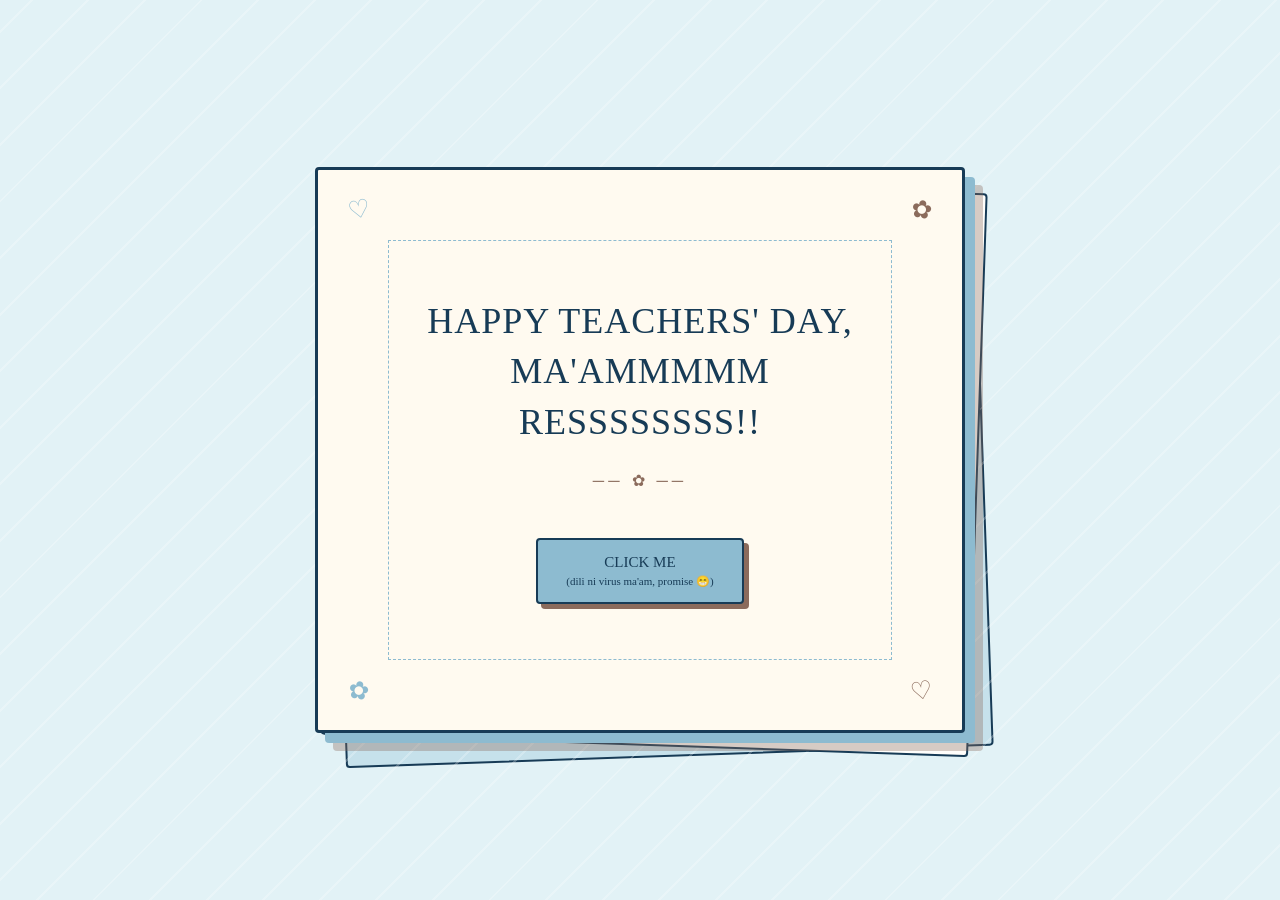
<file: index.html>
<!DOCTYPE html>
<html lang="en">

<head>
    <meta charset="UTF-8">
    <meta name="viewport" content="width=device-width, initial-scale=1.0">
    <title>Happy Teachers' Dayyy</title>
    <link rel="stylesheet" href="style.css">
</head>

<body>

    <main class="cover-page">

        <div class="notepad">

            <div class="paper-decoration top-left">♡</div>
            <div class="paper-decoration top-right">✿</div>

            <div class="cover-content">

                <h1>
                    HAPPY TEACHERS' DAY,<br>
                    MA'AMMMMM RESSSSSSSS!!
                </h1>

                <div class="title-decoration">
                     ── ✿ ── 
                </div>

                <a href="alphasigma.html" class="button">
                    CLICK ME
                    <span>(dili ni virus ma'am, promise 😁)</span>
                </a>

            </div>

            <div class="paper-decoration bottom-left">✿</div>
            <div class="paper-decoration bottom-right">♡</div>

        </div>

    </main>

</body>
</html>
</file>
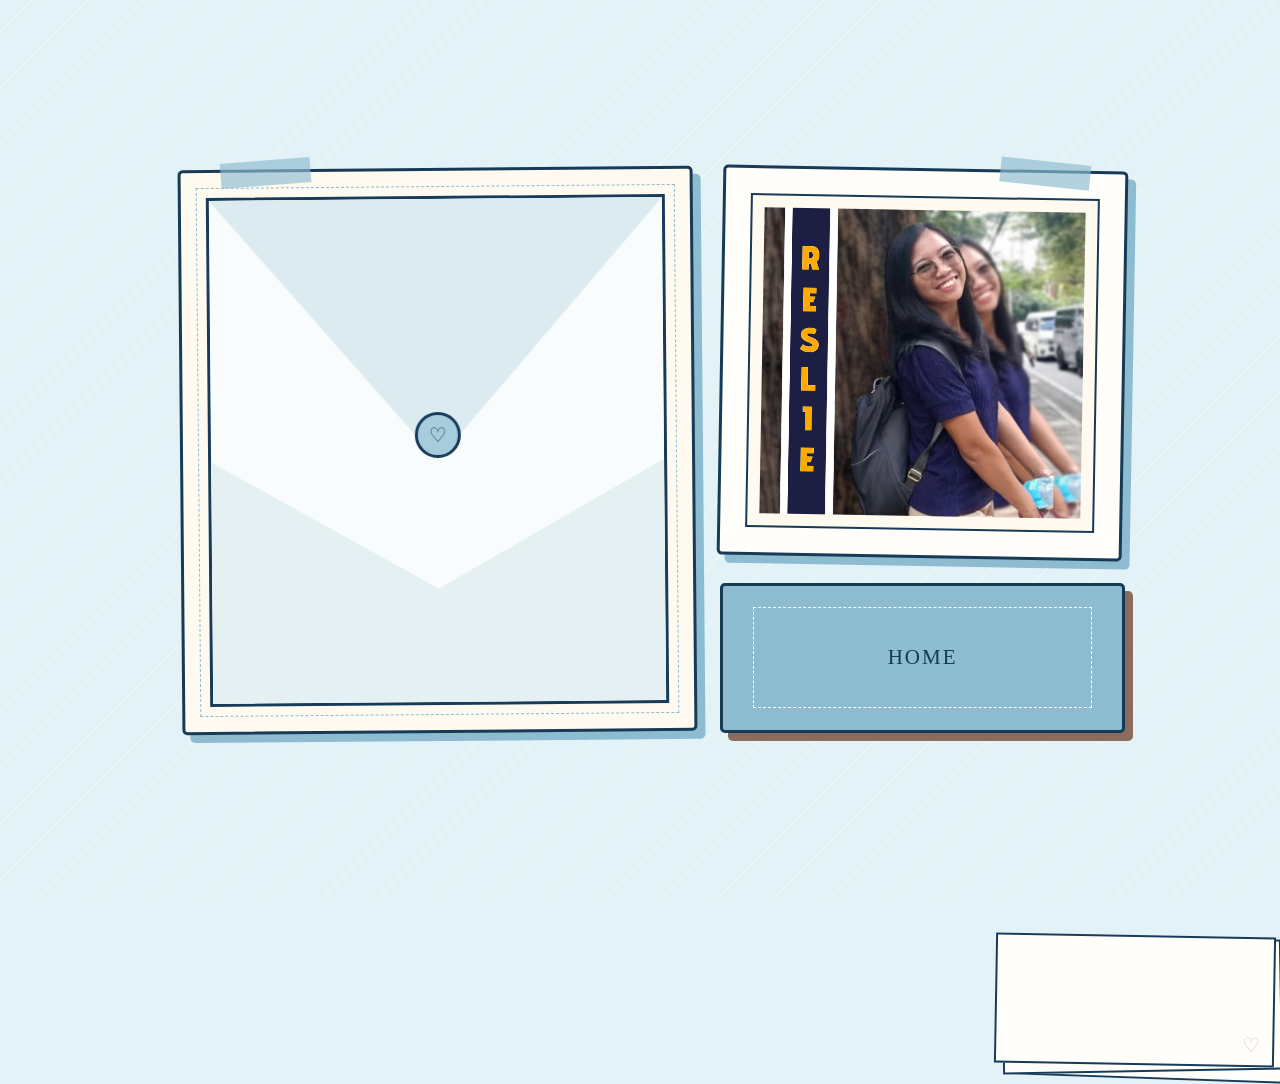
<file: alphasigma.html>
<!DOCTYPE html>
<html lang="en">

<head>
    <meta charset="UTF-8">
    <meta name="viewport" content="width=device-width, initial-scale=1.0">

    <title>alphasigma</title></title>

    <link rel="stylesheet" href="style.css">

    <style>

        .page2 .message-card {
            position: relative;
            overflow: visible;
        }

        /* =========================
           ENVELOPE
        ========================= */

        .page2 .envelope {
            position: absolute;
            inset: 25px;

            background: #f9fcfc;

            border: 3px solid #173b59;

            overflow: hidden;

            z-index: 5;

            perspective: 1000px;
        }

        .page2 .envelope-back {
            position: absolute;
            inset: 0;

            background: #f9fcfc;

            z-index: 1;
        }


        /* =========================
           CARD STACK
        ========================= */

        .page2 .message-stack {
            position: absolute;

            width: 100%;
            height: 100%;

            top: 0;
            left: 0;

            z-index: 4;

            opacity: 0;
            visibility: hidden;

            pointer-events: none;

            /*
                IMPORTANT:
                Cards start LOW inside the envelope.
                This keeps the writing hidden.
            */
            transform: translateY(48%);

            transition:
                transform 0.7s ease,
                opacity 0.35s ease;
        }

        .page2 .envelope.open .message-stack {
            opacity: 1;
            visibility: visible;
        }


        /* =========================
           INDIVIDUAL CARDS
        ========================= */

        .page2 .inside-card {
            position: absolute;

            width: 84%;
            height: 64%;

            top: 4%;
            left: 8%;

            background: #fffefa;

            border: 3px solid #173b59;

            box-shadow:
                5px 5px 0 rgba(139, 187, 211, 0.28);

            padding: 25px;

            display: flex;
            align-items: center;
            justify-content: center;

            text-align: center;

            color: #173b59;

            font-family:
                Georgia,
                "Times New Roman",
                serif;

            box-sizing: border-box;

            pointer-events: none;
        }

        .page2 .inside-card h2 {
            margin: 0;

            font-size: 25px;

            font-weight: normal;

            letter-spacing: 1px;
        }

        .page2 .inside-card p {
            margin-top: 18px;

            font-size: 17px;

            line-height: 1.6;
        }


        .page2 .inside-card:nth-child(1) {
            z-index: 4;

            transform:
                translateY(0)
                translateX(0)
                rotate(0deg);
        }

        .page2 .inside-card:nth-child(2) {
            z-index: 3;

            transform:
                translateY(12px)
                translateX(5px)
                rotate(1deg);
        }

        .page2 .inside-card:nth-child(3) {
            z-index: 2;

            transform:
                translateY(24px)
                translateX(9px)
                rotate(-1deg);
        }

        .page2 .inside-card:nth-child(4) {
            z-index: 1;

            transform:
                translateY(36px)
                translateX(13px)
                rotate(1deg);
        }


        /* =========================
           ENVELOPE POCKET
        ========================= */

        .page2 .envelope-pocket {
            position: absolute;

            left: 0;
            bottom: 0;

            width: 100%;
            height: 48%;

            /*
                Soft blue-white instead of beige
            */
            background: #e5f0f3;

            clip-path: polygon(
                0 0,
                50% 53%,
                100% 0,
                100% 100%,
                0 100%
            );

            z-index: 8;

            pointer-events: none;
        }


        /* =========================
           ENVELOPE FLAP
        ========================= */

        .page2 .envelope-flap {
            position: absolute;

            top: 0;
            left: 0;

            width: 100%;
            height: 52%;

            /*
                Soft pale blue
            */
            background: #dcebf0;

            clip-path: polygon(
                0 0,
                100% 0,
                50% 100%
            );

            transform-origin: top center;

            transform: rotateX(0deg);

            transition:
                transform 0.8s ease;

            z-index: 10;

            pointer-events: none;
        }

        .page2 .envelope.open .envelope-flap {
            transform: rotateX(180deg);
        }


        /* =========================
           HEART SEAL
        ========================= */

        .page2 .envelope-seal {
            position: absolute;

            left: 50%;
            top: 47%;

            width: 46px;
            height: 46px;

            transform:
                translate(-50%, -50%);

            border-radius: 50%;

            background: #a7cddd;

            border: 3px solid #173b59;

            display: flex;
            align-items: center;
            justify-content: center;

            color: #173b59;

            font-size: 20px;

            z-index: 12;

            transition:
                opacity 0.35s ease,
                transform 0.35s ease;
        }

        .page2 .envelope.open .envelope-seal {
            opacity: 0;

            transform:
                translate(-50%, -50%)
                scale(0.7);
        }


        /* =========================
           REAL PAPER TAB
        ========================= */

        .page2 .pull-tab {
            position: absolute;

            left: 50%;

            /*
                It sits on the hidden cards,
                not at the bottom like a button.
            */
            bottom: 30%;

            width: 62px;
            height: 22px;

            transform:
                translateX(-50%);

            background: #a7cddd;

            border: 2px solid #173b59;

            border-radius: 3px;

            z-index: 14;

            opacity: 0;

            visibility: hidden;

            pointer-events: none;

            cursor: grab;

            touch-action: none;

            transition:
                opacity 0.3s ease;
        }

        /*
            Small horizontal detail
            makes it look like a paper tab.
        */

        .page2 .pull-tab::after {
            content: "";

            position: absolute;

            left: 50%;
            top: 50%;

            width: 22px;
            height: 2px;

            background: #173b59;

            transform:
                translate(-50%, -50%);

            opacity: 0.55;
        }

        .page2 .envelope.open .pull-tab {
            opacity: 1;

            visibility: visible;

            pointer-events: auto;
        }

        .page2 .envelope.pulled .pull-tab {
            opacity: 0;

            visibility: hidden;

            pointer-events: none;
        }


        /* =========================
           CARDS FULLY PULLED OUT
        ========================= */

        .page2 .envelope.pulled .message-stack {

            /*
                Cards move all the way upward
                from their hidden starting position.
            */

            transform:
                translateY(-25%);

            z-index: 20;

            pointer-events: auto;
        }

        .page2 .envelope.pulled .inside-card {
            pointer-events: auto;

            cursor: pointer;
        }


        /* =========================
           PUT BACK
        ========================= */

        .page2 .put-back {
            position: absolute;

            left: 50%;
            bottom: 18px;

            transform:
                translateX(-50%);

            padding: 8px 18px;

            background: #a7cddd;

            border: 2px solid #173b59;

            border-radius: 3px;

            color: #173b59;

            font-family:
                Georgia,
                "Times New Roman",
                serif;

            font-size: 12px;

            letter-spacing: 1px;

            cursor: pointer;

            z-index: 30;

            opacity: 0;

            pointer-events: none;
        }

        .page2 .envelope.pulled .put-back {
            opacity: 1;

            pointer-events: auto;
        }


        /* =========================
           CLOSING
        ========================= */

        .page2 .envelope.closing .message-stack {
            opacity: 0;

            visibility: hidden;

            transform:
                translateY(48%) !important;

            pointer-events: none;
        }

        .page2 .envelope.closing .pull-tab {
            opacity: 0;

            visibility: hidden;

            pointer-events: none;
        }

        .page2 .envelope.closing .put-back {
            opacity: 0;

            pointer-events: none;
        }


        /* =========================
           DECORATIVE PAPER STACK
        ========================= */

        .page2 .paper-stack {
            position: absolute;

            right: 5px;
            bottom: -165px;

            width: 280px;
            height: 130px;

            z-index: 0;

            pointer-events: none;
        }

        .page2 .paper-back,
        .page2 .paper-middle,
        .page2 .paper-front {

            position: absolute;

            width: 100%;
            height: 100%;

            background: #fffefa;

            border: 2px solid #173b59;
        }

        .page2 .paper-back {
            transform:
                translate(14px, 14px)
                rotate(2deg);
        }

        .page2 .paper-middle {
            transform:
                translate(7px, 7px)
                rotate(-1deg);
        }

        .page2 .paper-front {
            transform:
                rotate(1deg);
        }

        .page2 .tiny-heart {
            position: absolute;

            right: 12px;
            bottom: 8px;

            color:
                rgba(139, 107, 92, 0.35);

            font-size: 20px;
        }


        /* =========================
           MOBILE
        ========================= */

        @media (max-width: 900px) {

            .page2 .envelope {
                inset: 20px;
            }

            .page2 .inside-card {

                width: 84%;
                height: 60%;

                left: 8%;
                top: 5%;

                padding: 18px;
            }

            .page2 .inside-card h2 {
                font-size: 21px;
            }

            .page2 .inside-card p {
                font-size: 15px;
            }

            .page2 .paper-stack {
                display: none;
            }

        }

    </style>

</head>


<body>

    <main class="page2">

        <div class="scrapbook">


            <!-- MESSAGE / ENVELOPE -->

            <section class="message-card">

                <div class="tape tape-one"></div>


                <div class="card-content">

                    <h1>
                        HAPPY TEACHERS' DAY MA'AAAAAAMMM
                    </h1>

                    <div class="divider">
                        ── ✿ ──
                    </div>

                    <p>
                        
                    </p>

                    <p>
                        sixseveeeeeeeeeeeeeennnnnnnnnnnnnnnn
                    </p>

                </div>


                <div
                    class="envelope"
                    id="envelope">


                    <div class="envelope-back"></div>


                    <!-- CARD STACK -->

                    <div
                        class="message-stack"
                        id="messageStack">


                        <div class="inside-card">

                            <div>

                                <h2>
                                    HAPPYY TEACHERSSSS' DAYYY MA'AMM
                                </h2>

                                <p>
                                    Thank uuuuuuuuuu maam resssssss, for everything you’ve done for us. We really appreciate you! <3
                                </p>

                            </div>

                        </div>


                        <div class="inside-card">

                            <div>

                                <h2>
                                THANK U MAAAAAAAMMMM
                                </h2>

                                <p>
                                    for all the laughs and talks, for putting up with our kabanha and "panghatag ug handouts ma'am," <br> and for staying patient when we make things harder than they are supposed to be :P
                                </p>

                            </div>

                        </div>


                        <div class="inside-card">

                            <div>

                                <h2>
                                   
                                </h2>

                                <p>
                                    u made our grade 10 experience fun and a lot more memorable, even if naay times na very lisod sabton ang comprog :D. comprog will never be the same comprog we enjoyed before, mezzu maam
                                </p>

                        </div>
                    </div>


                        <div class="inside-card">

                            <div>

                                <h2>
                                    we'll surely miss having u as our comprog teacherrrrr. u the best ma'am, see u around ♡ 
                                </h2>

                                <p>
                                    with lots of love and craziness, from 10 Einstein.
                                </p>

                            </div>

                        </div>


                    </div>


                    <!-- FRONT POCKET -->

                    <div class="envelope-pocket"></div>


                    <!-- FLAP -->

                    <div class="envelope-flap"></div>


                    <!-- SEAL -->

                    <div class="envelope-seal">
                        ♡
                    </div>


                    <!-- PAPER TAB -->

                    <div
                        class="pull-tab"
                        id="pullTab">
                    </div>


                    <!-- PUT BACK -->

                    <button
                        class="put-back"
                        id="putBack"
                        type="button">

                        PUT BACK

                    </button>


                </div>

            </section>


            <!-- PHOTO -->

            <section class="photo-card">

                <div class="tape tape-two"></div>

                <div class="photo-frame">

                    <img
                        src="maamrezzlay.jpg.png"
                        alt="basta picture">

                </div>

            </section>


            <!-- HOME -->

            <a
                href="einstein.html"
                class="home-card">

                <div class="home-inner">
                    HOME
                </div>

            </a>


            <!-- DECORATIVE PAPER -->

            <div class="paper-stack">

                <div class="paper-back"></div>

                <div class="paper-middle"></div>

                <div class="paper-front">

                    <span class="tiny-heart">
                        ♡
                    </span>

                </div>

            </div>


        </div>

    </main>


    <script>

        const envelope =
            document.getElementById("envelope");

        const pullTab =
            document.getElementById("pullTab");

        const putBack =
            document.getElementById("putBack");

        const messageStack =
            document.getElementById("messageStack");


        let cards =
            Array.from(
                document.querySelectorAll(".inside-card")
            );


        let opened = false;
        let pulled = false;
        let closing = false;

        let dragging = false;

        let startY = 0;
        let currentY = 0;


        /* =========================
           OPEN ENVELOPE
        ========================= */

        envelope.addEventListener(
            "click",
            function(event) {

                if (closing) {
                    return;
                }

                if (
                    event.target.closest(".pull-tab") ||
                    event.target.closest(".put-back") ||
                    event.target.closest(".inside-card")
                ) {
                    return;
                }

                if (!opened) {

                    opened = true;

                    envelope.classList.add("open");

                }

            }
        );


        /* =========================
           START DRAGGING
        ========================= */

        pullTab.addEventListener(
            "pointerdown",
            function(event) {

                if (
                    !opened ||
                    pulled ||
                    closing
                ) {
                    return;
                }

                dragging = true;

                startY =
                    event.clientY;

                pullTab.setPointerCapture(
                    event.pointerId
                );

                event.preventDefault();

            }
        );


       
        pullTab.addEventListener(
            "pointermove",
            function(event) {

                if (
                    !dragging ||
                    pulled ||
                    closing
                ) {
                    return;
                }


                currentY =
                    startY -
                    event.clientY;


                if (currentY < 0) {
                    currentY = 0;
                }


                if (currentY > 300) {
                    currentY = 300;
                }


                pullTab.style.transform =
                    "translateX(-50%) translateY(-" +
                    currentY +
                    "px)";


                messageStack.style.transform =
                    "translateY(calc(48% - " +
                    (currentY * 1.15) +
                    "px))";

            }
        );


        pullTab.addEventListener(
            "pointerup",
            function() {

                if (!dragging) {
                    return;
                }

                dragging = false;


                if (currentY >= 80) {

                    pulled = true;

                    envelope.classList.add(
                        "pulled"
                    );


                    pullTab.style.transform =
                        "translateX(-50%)";


                } else {

                    /*
                        NOT PULLED FAR ENOUGH
                    */

                    pullTab.style.transform =
                        "translateX(-50%)";


                    messageStack.style.transform =
                        "translateY(48%)";

                }


                currentY = 0;

            }
        );


        pullTab.addEventListener(
            "pointercancel",
            function() {

                dragging = false;

                currentY = 0;

                pullTab.style.transform =
                    "translateX(-50%)";

                messageStack.style.transform =
                    "translateY(48%)";

            }
        );


    
        function arrangeCards() {

            cards.forEach(
                function(card, index) {

                    if (index === 0) {

                        card.style.zIndex = 4;

                        card.style.transform =
                            "translateY(0) translateX(0) rotate(0deg)";

                    }

                    else if (index === 1) {

                        card.style.zIndex = 3;

                        card.style.transform =
                            "translateY(12px) translateX(5px) rotate(1deg)";

                    }

                    else if (index === 2) {

                        card.style.zIndex = 2;

                        card.style.transform =
                            "translateY(24px) translateX(9px) rotate(-1deg)";

                    }

                    else {

                        card.style.zIndex = 1;

                        card.style.transform =
                            "translateY(36px) translateX(13px) rotate(1deg)";

                    }

                }
            );

        }


        cards.forEach(
            function(card) {

                card.addEventListener(
                    "click",
                    function(event) {

                        if (
                            !pulled ||
                            closing
                        ) {
                            return;
                        }

                        event.stopPropagation();


                        if (
                            card !==
                            messageStack.firstElementChild
                        ) {
                            return;
                        }


                        messageStack.appendChild(
                            card
                        );


                        cards =
                            Array.from(
                                messageStack.children
                            );


                        arrangeCards();

                    }
                );

            }
        );


        putBack.addEventListener(
            "click",
            function(event) {

                event.preventDefault();
                event.stopPropagation();


                if (
                    !pulled ||
                    closing
                ) {
                    return;
                }


                closing = true;
                pulled = false;


                envelope.classList.remove(
                    "pulled"
                );

                envelope.classList.add(
                    "closing"
                );


                messageStack.style.transform =
                    "translateY(48%)";


                setTimeout(
                    function() {

                        envelope.classList.remove(
                            "open"
                        );

                    },
                    250
                );


                setTimeout(
                    function() {

                        envelope.classList.remove(
                            "closing"
                        );


                        opened = false;
                        closing = false;


                        messageStack.style.transform =
                            "translateY(48%)";


                        pullTab.style.transform =
                            "translateX(-50%)";


                        currentY = 0;


                        arrangeCards();

                    },
                    1000
                );

            }
        );

    </script>

</body>

</html>
</file>
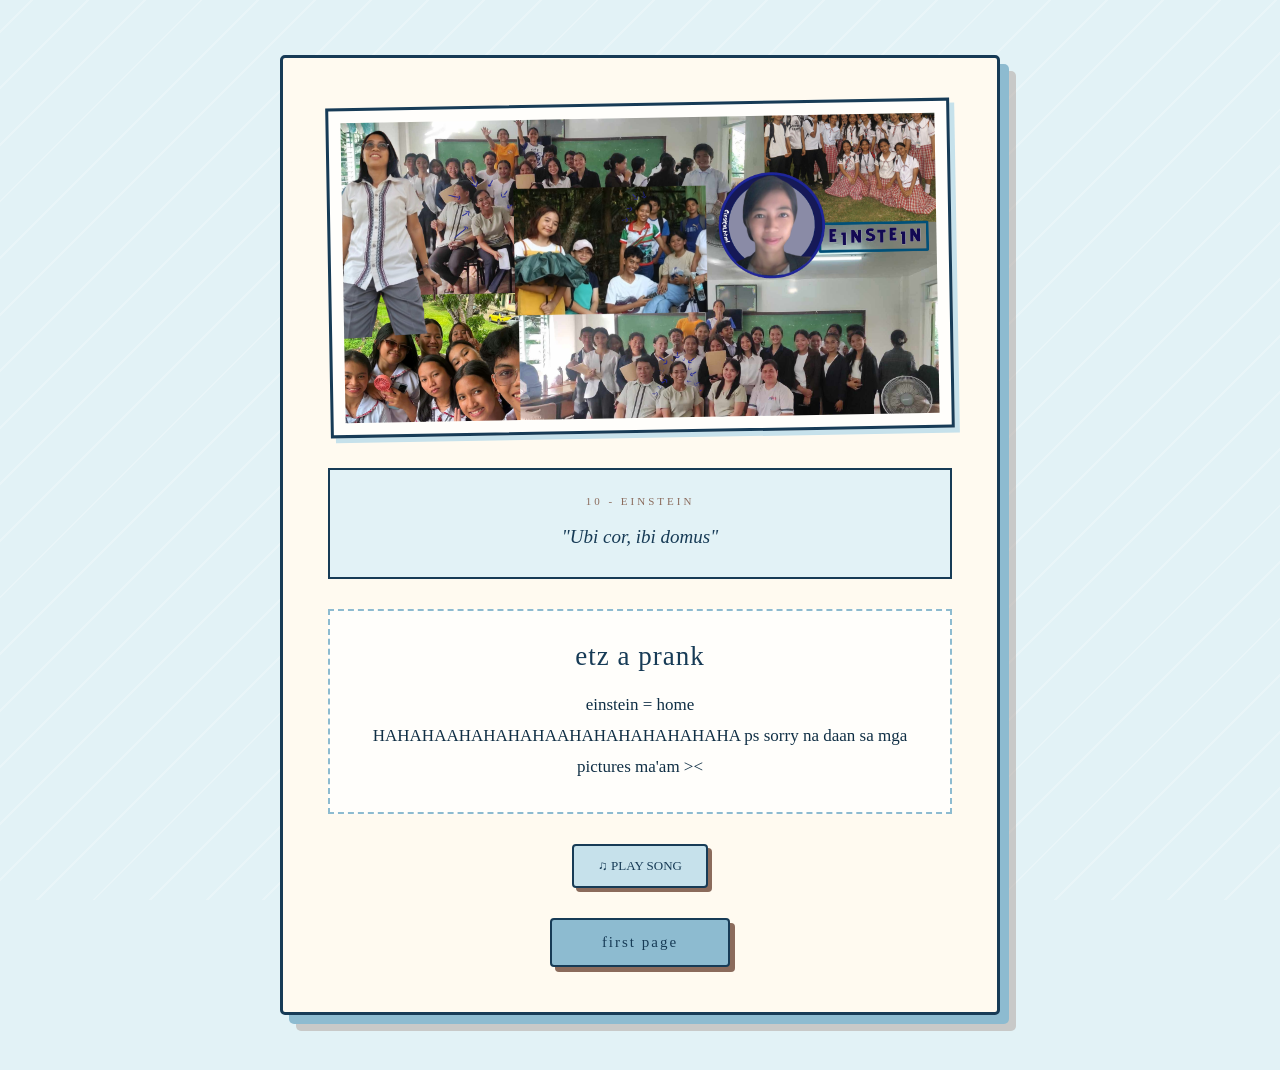
<file: einstein.html>
<!DOCTYPE html>
<html lang="en">

<head>
    <meta charset="UTF-8">
    <meta name="viewport" content="width=device-width, initial-scale=1.0">

    <title>einstein.html</title>

    <link rel="stylesheet" href="style.css">
</head>

<body>

    <main class="page3">

        <div class="surprise-page">

            <!-- SONG -->
            <audio id="teacherSong" autoplay loop>
                <source src="tibok.mp3.mp3" type="audio/mpeg">
            </audio>


            <!-- PHOTO -->
            <div class="third-photo">

                <img src="einsteinhtml.jpg.png" alt="einstein + maam rezzley">

            </div>


            <!-- LYRIC -->
            <div class="lyric-card">

                <div class="small-label">
                    10 - EINSTEIN
                </div>

                <p>
                    "Ubi cor, ibi domus"
                </p>

            </div>


            <!-- MESSAGE -->
            <div class="gotchu-card">

                <h1>etz a prank</h1>

                <p>
                  einstein = home <br> HAHAHAAHAHAHAHAAHAHAHAHAHAHAHA ps sorry na daan sa mga pictures ma'am ><
                </p>

            </div>


            <!-- PLAY / PAUSE BUTTON -->
            <button class="play-button" onclick="toggleSong()">
                ♫ PLAY SONG
            </button>


            <!-- ACTUAL HOME BUTTON -->
            <a href="index.html" class="real-home-button">
                first page
            </a>

        </div>

    </main>


    <script>

        const song = document.getElementById("teacherSong");
        const playButton = document.querySelector(".play-button");


        function toggleSong() {

            if (song.paused) {

                song.play();

                playButton.textContent = "⏸ PAUSE SONG";

            } else {

                song.pause();

                playButton.textContent = "♫ PLAY SONG";

            }

        }

        window.addEventListener("load", function () {

            song.play().then(function () {

                playButton.textContent = "⏸ PAUSE SONG";

            }).catch(function () {

                console.log("Autoplay was blocked. Press PLAY SONG.");

            });

        });

    </script>

</body>

</html>
</file>
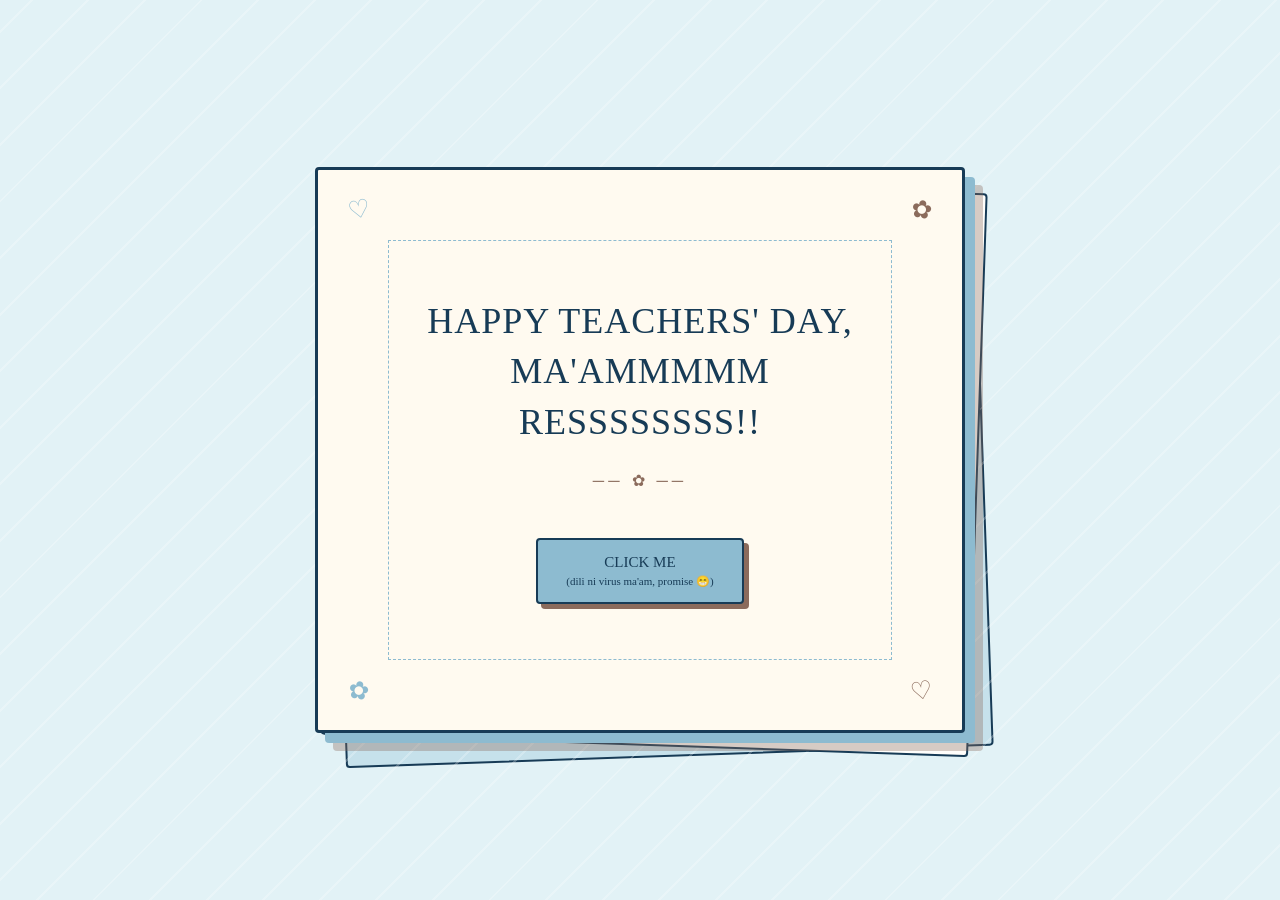
<file: sixseven.html>
<!DOCTYPE html>
<html lang="en">

<head>
    <meta charset="UTF-8">
    <meta name="viewport" content="width=device-width, initial-scale=1.0">
    <title>Happy Teacher's Day</title>
    <link rel="stylesheet" href="style.css">
</head>

<body>

    <main class="cover-page">

        <div class="notepad">

            <div class="paper-decoration top-left">♡</div>
            <div class="paper-decoration top-right">✿</div>

            <div class="cover-content">

                <h1>
                    HAPPY TEACHERS' DAY,<br>
                    MA'AMMMMM RESSSSSSSS!!
                </h1>

                <div class="title-decoration">
                     ── ✿ ── 
                </div>

                <a href="alphasigma.html" class="button">
                    CLICK ME
                    <span>(dili ni virus ma'am, promise 😁)</span>
                </a>

            </div>

            <div class="paper-decoration bottom-left">✿</div>
            <div class="paper-decoration bottom-right">♡</div>

        </div>

    </main>

</body>
</html>
</file>
<file: style.css>
:root {
    --navy: #173b56;
    --dark-navy: #102f45;

    --blue: #8dbbd0;
    --soft-blue: #c6e1eb;
    --light-blue: #e2f2f6;

    --cream: #fffaf0;
    --white: #fffefb;

    --brown: #8b6b5c;
}

* {
    box-sizing: border-box;
}

html {
    scroll-behavior: smooth;
}

body {
    margin: 0;
    min-height: 100vh;

    background-color: var(--light-blue);

    color: var(--navy);

    font-family: Georgia, "Times New Roman", serif;

    overflow-x: hidden;
}

body::before {
    content: "";

    position: fixed;
    inset: 0;

    background:
        repeating-linear-gradient(
            -45deg,
            transparent 0px,
            transparent 38px,
            rgba(255, 255, 255, 0.24) 38px,
            rgba(255, 255, 255, 0.24) 40px
        );

    pointer-events: none;

    z-index: -1;
}

.cover-page {
    min-height: 100vh;

    padding: 60px 20px;

    display: flex;
    align-items: center;
    justify-content: center;
}

.notepad {
    width: 650px;
    max-width: 92%;

    min-height: 500px;

    padding: 70px;

    background-color: var(--cream);

    border: 3px solid var(--navy);

    border-radius: 4px;

    position: relative;

    display: flex;
    align-items: center;
    justify-content: center;

    box-shadow:
        10px 10px 0 var(--blue),
        18px 18px 0 rgba(139, 107, 92, 0.35);
}

.notepad::before {
    content: "";

    position: absolute;

    z-index: -1;

    top: 12px;
    left: 12px;

    width: 100%;
    height: 100%;

    background-color: var(--white);

    border: 2px solid var(--navy);

    border-radius: 4px;

    transform: rotate(2deg);
}

.notepad::after {
    content: "";

    position: absolute;

    z-index: -2;

    top: 23px;
    left: 18px;

    width: 100%;
    height: 100%;

    background-color: var(--soft-blue);

    border: 2px solid var(--navy);

    border-radius: 4px;

    transform: rotate(-2deg);
}

.cover-content {
    width: 100%;

    padding: 55px 35px;

    border: 1px dashed var(--blue);

    text-align: center;

    position: relative;
}

.cover-content h1 {
    margin: 0;

    color: var(--navy);

    font-size: 36px;

    font-weight: normal;

    line-height: 1.4;

    letter-spacing: 1px;
}

.title-decoration {
    margin-top: 24px;

    color: var(--brown);

    font-size: 16px;

    letter-spacing: 4px;
}

.paper-decoration {
    position: absolute;

    color: var(--brown);

    font-size: 25px;

    z-index: 3;
}

.top-left {
    top: 25px;
    left: 30px;

    color: var(--blue);

    transform: rotate(-12deg);
}

.top-right {
    top: 25px;
    right: 30px;

    transform: rotate(10deg);
}

.bottom-left {
    bottom: 25px;
    left: 30px;

    color: var(--blue);

    transform: rotate(10deg);
}

.bottom-right {
    bottom: 25px;
    right: 30px;

    transform: rotate(-10deg);
}

.button {
    display: inline-flex;

    flex-direction: column;

    align-items: center;
    justify-content: center;

    margin-top: 48px;

    padding: 14px 28px;

    background-color: var(--blue);

    color: var(--navy);

    border: 2px solid var(--navy);

    border-radius: 4px;

    text-decoration: none;

    font-family: Georgia, "Times New Roman", serif;

    font-size: 15px;

    box-shadow:
        5px 5px 0 var(--brown);

    transition: 0.2s ease;
}


.button span {
    margin-top: 4px;

    font-size: 11px;
}


.button:hover {
    background-color: var(--soft-blue);

    transform: translate(-2px, -2px);

    box-shadow:
        7px 7px 0 var(--brown);
}


.button:active {
    transform: translate(2px, 2px);

    box-shadow:
        2px 2px 0 var(--brown);
}

.page2 {
    min-height: 100vh;

    padding: 60px 30px;

    display: flex;

    align-items: center;
    justify-content: center;
}

.scrapbook {
    width: 920px;
    max-width: 95%;

    display: grid;

    grid-template-columns: 56% 44%;

    grid-template-rows: 390px 150px;

    gap: 25px;
}

.message-card {
    grid-column: 1;
    grid-row: 1 / 3;

    min-height: 565px;

    padding: 45px;

    background-color: var(--cream);

    border: 3px solid var(--navy);

    border-radius: 5px;

    position: relative;

    box-shadow:
        8px 8px 0 var(--blue);

    transform: rotate(-0.5deg);
}

.message-card::before {
    content: "";

    position: absolute;

    inset: 15px;

    border: 1px dashed var(--blue);

    pointer-events: none;
}

.message-card::after {
    content: "♡";

    position: absolute;

    right: 28px;
    bottom: 20px;

    color: rgba(139, 107, 92, 0.35);

    font-size: 22px;

    pointer-events: none;
}

.tape {
    position: absolute;

    width: 90px;
    height: 25px;

    background-color: rgba(141, 187, 208, 0.65);

    z-index: 5;
}

.tape-one {
    top: -12px;
    left: 40px;

    transform: rotate(-4deg);
}


.tape-two {
    top: -12px;
    right: 35px;

    transform: rotate(5deg);
}

.card-content {
    position: relative;

    z-index: 2;

    text-align: center;
}


.message-card h1 {
    margin: 25px 0 0;

    color: var(--navy);

    font-size: 29px;

    font-weight: normal;
}


.divider {
    margin: 20px 0 35px;

    color: var(--brown);

    letter-spacing: 3px;
}


.message-card p {
    margin: 25px auto;

    max-width: 90%;

    color: var(--dark-navy);

    font-size: 17px;

    line-height: 1.8;
}

.photo-card {
    grid-column: 2;
    grid-row: 1;

    padding: 25px;

    background-color: var(--white);

    border: 3px solid var(--navy);

    border-radius: 5px;

    position: relative;

    box-shadow:
        8px 8px 0 var(--blue);

    transform: rotate(1deg);
}

.photo-frame {
    width: 100%;
    height: 100%;

    padding: 12px;

    background-color: var(--cream);

    border: 2px solid var(--navy);
}


.photo-frame img {
    width: 100%;
    height: 100%;

    object-fit: cover;

    display: block;
}

.home-card {
    grid-column: 2;
    grid-row: 2;

    background-color: var(--blue);

    border: 3px solid var(--navy);

    border-radius: 5px;

    text-decoration: none;

    color: var(--navy);

    box-shadow:
        8px 8px 0 var(--brown);

    display: flex;

    align-items: center;
    justify-content: center;

    transition: 0.2s ease;
}


.home-card:hover {
    background-color: var(--soft-blue);

    transform: translate(-2px, -2px);

    box-shadow:
        10px 10px 0 var(--brown);
}

.home-inner {
    width: 85%;
    height: 70%;

    border: 1px dashed var(--white);

    display: flex;

    align-items: center;
    justify-content: center;

    color: var(--navy);

    font-size: 21px;

    letter-spacing: 2px;
}

@media (max-width: 700px) {

    .cover-page {
        padding: 40px 15px;
    }


    .notepad {
        width: 100%;
        max-width: 100%;

        min-height: 450px;

        padding: 35px 25px;
    }


    .cover-content {
        padding: 45px 15px;
    }


    .cover-content h1 {
        font-size: 27px;
    }


    .paper-decoration {
        font-size: 20px;
    }


    /* PAGE 2 */

    .page2 {
        padding: 40px 15px;
    }


    .scrapbook {
        width: 100%;
        max-width: 100%;

        display: flex;

        flex-direction: column;

        gap: 25px;
    }


    .message-card {
        width: 100%;

        min-height: 500px;

        padding: 40px 25px;
    }


    .message-card h1 {
        font-size: 25px;
    }


    .message-card p {
        font-size: 15px;

        line-height: 1.7;
    }


    .photo-card {
        width: 100%;

        height: 330px;
    }


    .home-card {
        width: 100%;

        height: 120px;
    }


    .home-inner {
        font-size: 19px;
    }
}

.page3 {
    min-height: 100vh;

    padding: 55px 25px;

    display: flex;

    align-items: center;

    justify-content: center;
}

.surprise-page {
    width: 720px;

    max-width: 95%;

    padding: 45px;

    background-color: var(--cream);

    border: 3px solid var(--navy);

    border-radius: 5px;

    position: relative;

    box-shadow:
        9px 9px 0 var(--blue),
        16px 16px 0 rgba(139, 107, 92, 0.3);

    text-align: center;


.third-photo {
    width: 100%;

    height: 330px;

    padding: 12px;

    background-color: var(--white);

    border: 3px solid var(--navy);

    transform: rotate(-1deg);

    box-shadow:
        5px 5px 0 var(--soft-blue);

    margin-bottom: 35px;
}


.third-photo img {
    width: 100%;

    height: 100%;

    object-fit: cover;

    display: block;
}

.lyric-card {
    padding: 25px 30px;

    background-color: var(--light-blue);

    border: 2px solid var(--navy);

    margin: 25px 0;

    position: relative;
}


.small-label {
    color: var(--brown);

    font-size: 11px;

    letter-spacing: 3px;

    margin-bottom: 15px;
}


.lyric-card p {
    margin: 0;

    color: var(--navy);

    font-size: 19px;

    line-height: 1.6;

    font-style: italic;
}

.gotchu-card {
    margin-top: 30px;

    padding: 30px 25px;

    background-color: var(--white);

    border: 2px dashed var(--blue);
}


.gotchu-card h1 {
    margin: 0 0 18px;

    color: var(--navy);

    font-size: 27px;

    font-weight: normal;

    letter-spacing: 1px;
}


.gotchu-card p {
    margin: 0;

    color: var(--dark-navy);

    font-size: 17px;

    line-height: 1.8;
}

.play-button {
    margin-top: 30px;

    padding: 12px 24px;

    background-color: var(--soft-blue);

    color: var(--navy);

    border: 2px solid var(--navy);

    border-radius: 4px;

    font-family: Georgia, "Times New Roman", serif;

    font-size: 13px;

    cursor: pointer;

    box-shadow: 4px 4px 0 var(--brown);

    transition: 0.2s ease;
}


.play-button:hover {
    background-color: var(--blue);

    transform: translate(-2px, -2px);
}

.real-home-button {
    display: block;

    width: 180px;

    margin: 30px auto 0;

    padding: 14px;

    background-color: var(--blue);

    color: var(--navy);

    border: 2px solid var(--navy);

    border-radius: 4px;

    text-decoration: none;

    font-size: 15px;

    letter-spacing: 2px;

    box-shadow: 5px 5px 0 var(--brown);

    transition: 0.2s ease;
}


.real-home-button:hover {
    background-color: var(--soft-blue);

    transform: translate(-2px, -2px);

    box-shadow: 7px 7px 0 var(--brown);
}

@media (max-width: 700px) {

    .page3 {
        padding: 30px 15px;
    }


    .surprise-page {
        width: 100%;

        max-width: 100%;

        padding: 25px 20px;
    }


    .third-photo {
        height: 250px;
    }


    .lyric-card p {
        font-size: 16px;
    }


    .gotchu-card h1 {
        font-size: 23px;
    }


    .gotchu-card p {
        font-size: 15px;
    }
}

.page2 {
    min-height: 100vh;

    padding: 45px;

    background:
        repeating-linear-gradient(
            45deg,
            #e5f3f7 0px,
            #e5f3f7 2px,
            #dceff4 2px,
            #dceff4 4px
        );

    color: #173b59;
}

.page2 .scrapbook {

    width: 1400px;
    max-width: 95%;

    margin: 0 auto;

    display: grid;

    grid-template-columns: 1.2fr 0.9fr;

    grid-template-rows: 1fr 0.4fr;

    gap: 35px;

    position: relative;
}

.page2 .message-card {

    grid-row: 1 / 3;

    position: relative;

    background: #fdfbf5;

    border: 3px solid #173b59;

    border-radius: 7px;

    min-height: 820px;

    padding: 25px;

    box-shadow:
        10px 10px 0 rgba(126, 173, 199, 0.45);
}

.page2 .card-content {
    display: none;
}

.page2 .tape-one {

    position: absolute;

    width: 135px;
    height: 38px;

    top: -20px;
    left: 60px;

    background: rgba(126, 183, 207, 0.55);

    transform: rotate(-3deg);

    z-index: 20;
}

.page2 .message-card::after {

    content: "";

    position: absolute;

    inset: 25px;

    background: #fdfbf5;

    border: 2px solid #173b59;

    z-index: 0;
}

.page2 .photo-card {

    position: relative;

    background: #fdfbf5;

    border: 3px solid #173b59;

    border-radius: 7px;

    padding: 38px;

    box-shadow:
        10px 10px 0 rgba(126, 173, 199, 0.45);

    transform: rotate(1deg);
}

.page2 .tape-two {

    position: absolute;

    width: 135px;
    height: 38px;

    top: -20px;
    right: 55px;

    background: rgba(126, 183, 207, 0.55);

    transform: rotate(4deg);

    z-index: 20;
}

.page2 .photo-frame {

    width: 100%;
    height: 100%;

    min-height: 490px;

    background: #fdfbf5;

    border: 3px solid #173b59;

    padding: 15px;

    overflow: hidden;

    display: flex;

    align-items: center;
    justify-content: center;
}


.page2 .photo-frame img {

    width: 100%;
    height: 100%;

    object-fit: cover;

    display: block;
}

.page2 .home-card {

    background: #8bbbd3;

    border: 3px solid #173b59;

    border-radius: 7px;

    box-shadow:
        10px 10px 0 #98745f;

    padding: 35px;

    text-decoration: none;

    color: #173b59;

    display: flex;

    align-items: center;
    justify-content: center;

    transition:
        transform 0.2s ease;
}


.page2 .home-card:hover {

    transform:
        translateY(-4px);
}

.page2 .home-inner {

    width: 100%;
    height: 100%;

    border: 2px dashed rgba(255,255,255,0.75);

    display: flex;

    align-items: center;
    justify-content: center;

    font-family: Georgia, serif;

    font-size: 28px;

    letter-spacing: 2px;
}

@media (max-width: 900px) {

    .page2 {
        padding: 25px;
    }

    .page2 .scrapbook {

        display: flex;

        flex-direction: column;

        width: 100%;
        max-width: 100%;
    }

    .page2 .message-card {

        min-height: 650px;
    }

    .page2 .photo-card {

        min-height: 450px;
    }

    .page2 .home-card {

        min-height: 180px;
    }

    .page2 .home-card { 
    height: 620px !important;
    }
}
}

/* =========================================================
   FINAL MOBILE RESPONSIVE FIX
   Keeps the whole site inside the phone screen.
   ========================================================= */

html,
body {
    width: 100%;
    max-width: 100%;
    overflow-x: hidden;
}

img {
    max-width: 100%;
}

/* ---------- COVER / FIRST PAGE ---------- */

@media (max-width: 600px) {

    .cover-page {
        min-height: 100svh;
        padding: 25px 12px;
    }

    .notepad {
        width: 100%;
        min-height: 430px;
        padding: 25px 14px;
        box-shadow:
            7px 7px 0 var(--blue),
            12px 12px 0 rgba(139, 107, 92, 0.35);
    }

    .cover-content {
        padding: 35px 12px;
    }

    .cover-content h1 {
        font-size: clamp(21px, 7vw, 28px);
        line-height: 1.3;
        overflow-wrap: anywhere;
    }

    .button {
        max-width: 90%;
        margin-top: 32px;
        padding: 12px 20px;
    }

    .paper-decoration {
        font-size: 18px;
    }

    .top-left {
        top: 18px;
        left: 18px;
    }

    .top-right {
        top: 18px;
        right: 18px;
    }

    .bottom-left {
        bottom: 18px;
        left: 18px;
    }

    .bottom-right {
        bottom: 18px;
        right: 18px;
    }


    /* ---------- PAGE 2 / SCRAPBOOK ---------- */

    .page2 {
        min-height: 100svh;
        padding: 20px 10px;
    }

    .page2 .scrapbook {
        width: 100%;
        max-width: 100%;
        display: flex;
        flex-direction: column;
        gap: 22px;
    }

    .page2 .message-card {
        width: 100%;
        min-height: 570px;
        padding: 15px;
        box-shadow: 6px 6px 0 rgba(126, 173, 199, 0.45);
    }

    .page2 .message-card::after {
        inset: 15px;
    }

    .page2 .tape-one {
        width: 90px;
        height: 28px;
        left: 30px;
        top: -15px;
    }

    /*
       The envelope is positioned inside the message card.
       Keep its size based on the card rather than the screen.
    */
    .page2 .envelope {
        inset: 18px;
    }

    .page2 .inside-card {
        width: 88%;
        height: 58%;
        left: 6%;
        top: 5%;
        padding: 12px;
    }

    .page2 .inside-card h2 {
        font-size: clamp(17px, 5vw, 21px);
        line-height: 1.25;
        overflow-wrap: anywhere;
    }

    .page2 .inside-card p {
        margin-top: 10px;
        font-size: clamp(12px, 3.7vw, 15px);
        line-height: 1.45;
        overflow-wrap: anywhere;
    }

    .page2 .envelope-seal {
        width: 38px;
        height: 38px;
        font-size: 17px;
    }

    .page2 .pull-tab {
        width: 55px;
        height: 20px;
    }

    .page2 .put-back {
        bottom: 10px;
        padding: 7px 13px;
        font-size: 10px;
    }

    .page2 .photo-card {
        width: 100%;
        min-height: 0;
        height: auto;
        padding: 18px;
        box-shadow: 6px 6px 0 rgba(126, 173, 199, 0.45);
    }

    .page2 .photo-frame {
        width: 100%;
        height: auto;
        min-height: 280px;
    }

    .page2 .photo-frame img {
        width: 100%;
        height: 280px;
        object-fit: cover;
    }

    /*
       Remove the old 620px mobile height.
       That rule was making the HOME card extremely tall.
    */
    .page2 .home-card,
    .page2 .home-card:hover {
        width: 100%;
        min-height: 110px;
        height: 110px !important;
        padding: 18px;
        transform: none;
    }

    .page2 .home-inner {
        width: 100%;
        height: 100%;
        font-size: 18px;
    }


    /* ---------- PAGE 3 ---------- */

    .page3 {
        min-height: 100svh;
        padding: 20px 10px;
    }

    .surprise-page {
        width: 100%;
        max-width: 100%;
        padding: 18px 14px;
        box-shadow:
            6px 6px 0 var(--blue),
            10px 10px 0 rgba(139, 107, 92, 0.3);
    }

    .third-photo {
        width: 100%;
        height: auto;
        min-height: 0;
        padding: 8px;
        margin-bottom: 22px;
    }

    .third-photo img {
        width: 100%;
        height: auto;
        max-height: 55vh;
        object-fit: cover;
    }

    .lyric-card {
        padding: 18px 12px;
        margin: 18px 0;
    }

    .lyric-card p {
        font-size: clamp(14px, 4.2vw, 17px);
        line-height: 1.45;
        overflow-wrap: anywhere;
    }

    .small-label {
        font-size: 9px;
        letter-spacing: 2px;
    }

    .gotchu-card {
        margin-top: 20px;
        padding: 20px 14px;
    }

    .gotchu-card h1 {
        font-size: clamp(19px, 6vw, 23px);
        overflow-wrap: anywhere;
    }

    .gotchu-card p {
        font-size: clamp(13px, 4vw, 15px);
        line-height: 1.55;
        overflow-wrap: anywhere;
    }

    .play-button {
        max-width: 100%;
        padding: 10px 16px;
        font-size: 12px;
    }

    .real-home-button {
        width: min(180px, 85%);
        padding: 12px;
        font-size: 13px;
    }
}
</file>
